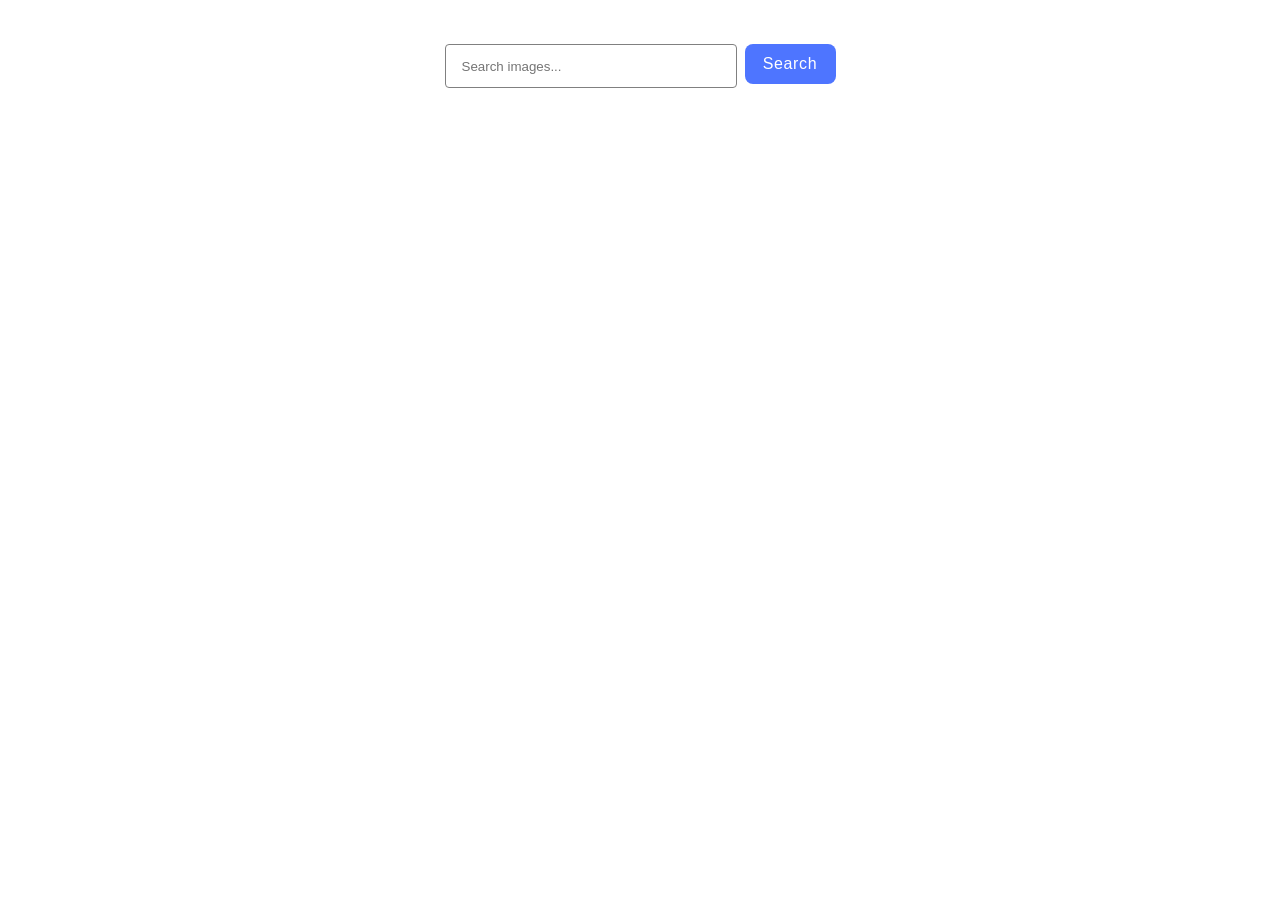
<file: src/index.html>
<!DOCTYPE html>
<html lang="en">
  <head>
    <meta charset="UTF-8" />
    <link rel="icon" type="image/svg+xml" href="/favicon.svg" />
    <meta name="viewport" content="width=device-width, initial-scale=1.0" />
    <title>Vanilla App Template</title>
    <link rel="stylesheet" href="./css/styles.css" />
  </head>
  <body>
    <main>
      <form class="form">
        <label>
          <input
            class="input"
            type="text"
            name="search-text"
            placeholder="Search images..."
            required
          />
        </label>
        <button class="button" type="submit">Search</button>
      </form>

      <ul class="gallery"></ul>
      <span class="loader"></span>
    </main>

    <script type="module" src="./main.js"></script>
  </body>
</html>
</file>
<file: src/css/styles.css>
h1,
h2,
h3,
h4,
h5,
h6,
p {
  margin: 0;
}

p:last-child {
  margin-bottom: 0;
}

ul,
ol {
  margin: 0;
  padding: 0;
  list-style-type: none;
}

a {
  color: currentColor;
  text-decoration: none;
}

button {
  cursor: pointer;
}

img {
  display: block;
  max-width: 100%;
  height: auto;
}
body {
  display: flex;
  justify-content: center;
}
.form {
  margin: 36px;
  display: flex;
  gap: 8px;
  justify-content: center;
}
.input {
  border-radius: 4px;
  width: 272px;
  height: 40px;
  border: 1px solid #808080;
  padding-left: 16px;
}
.button {
  background-color: #4e75ff;
  border-radius: 8px;
  padding: 8px 16px;
  width: 91px;
  height: 40px;
  border: transparent;
  font-weight: 500;
  font-size: 16px;
  line-height: 150%;
  letter-spacing: 0.04em;
  color: #fff;
  cursor: pointer;
}
.button:hover {
  background-color: #6c8cff;
}
.info {
  display: flex;
  gap: 28px;
}
.gallery {
  display: flex;
  flex-wrap: wrap;
  row-gap: 24px;
  column-gap: 24px;
}
.image {
  width: 360px;
  height: 200px;
}
.info-text {
  display: flex;
  justify-content: center;
}

.loader {
  position: relative;
  transform: rotateZ(45deg);
  perspective: 1000px;
  border-radius: 50%;
  width: 48px;
  height: 48px;
  color: #ff3d00;
  margin: 40px auto;
  display: none;
}

.loader:before,
.loader:after {
  content: '';
  display: block;
  position: absolute;
  top: 0;
  left: 0;
  width: inherit;
  height: inherit;
  border-radius: 50%;
  transform: rotateX(70deg);
  animation: 1s spin linear infinite;
}
.loader:after {
  color: #ff3d00;
  transform: rotateY(70deg);
  animation-delay: 0.4s;
}

@keyframes rotate {
  0% {
    transform: translate(-50%, -50%) rotateZ(0deg);
  }
  100% {
    transform: translate(-50%, -50%) rotateZ(360deg);
  }
}

@keyframes rotateccw {
  0% {
    transform: translate(-50%, -50%) rotate(0deg);
  }
  100% {
    transform: translate(-50%, -50%) rotate(-360deg);
  }
}

@keyframes spin {
  0%,
  100% {
    box-shadow: 0.2em 0px 0 0px currentcolor;
  }
  12% {
    box-shadow: 0.2em 0.2em 0 0 currentcolor;
  }
  25% {
    box-shadow: 0 0.2em 0 0px currentcolor;
  }
  37% {
    box-shadow: -0.2em 0.2em 0 0 currentcolor;
  }
  50% {
    box-shadow: -0.2em 0 0 0 currentcolor;
  }
  62% {
    box-shadow: -0.2em -0.2em 0 0 currentcolor;
  }
  75% {
    box-shadow: 0px -0.2em 0 0 currentcolor;
  }
  87% {
    box-shadow: 0.2em -0.2em 0 0 currentcolor;
  }
}
</file>
